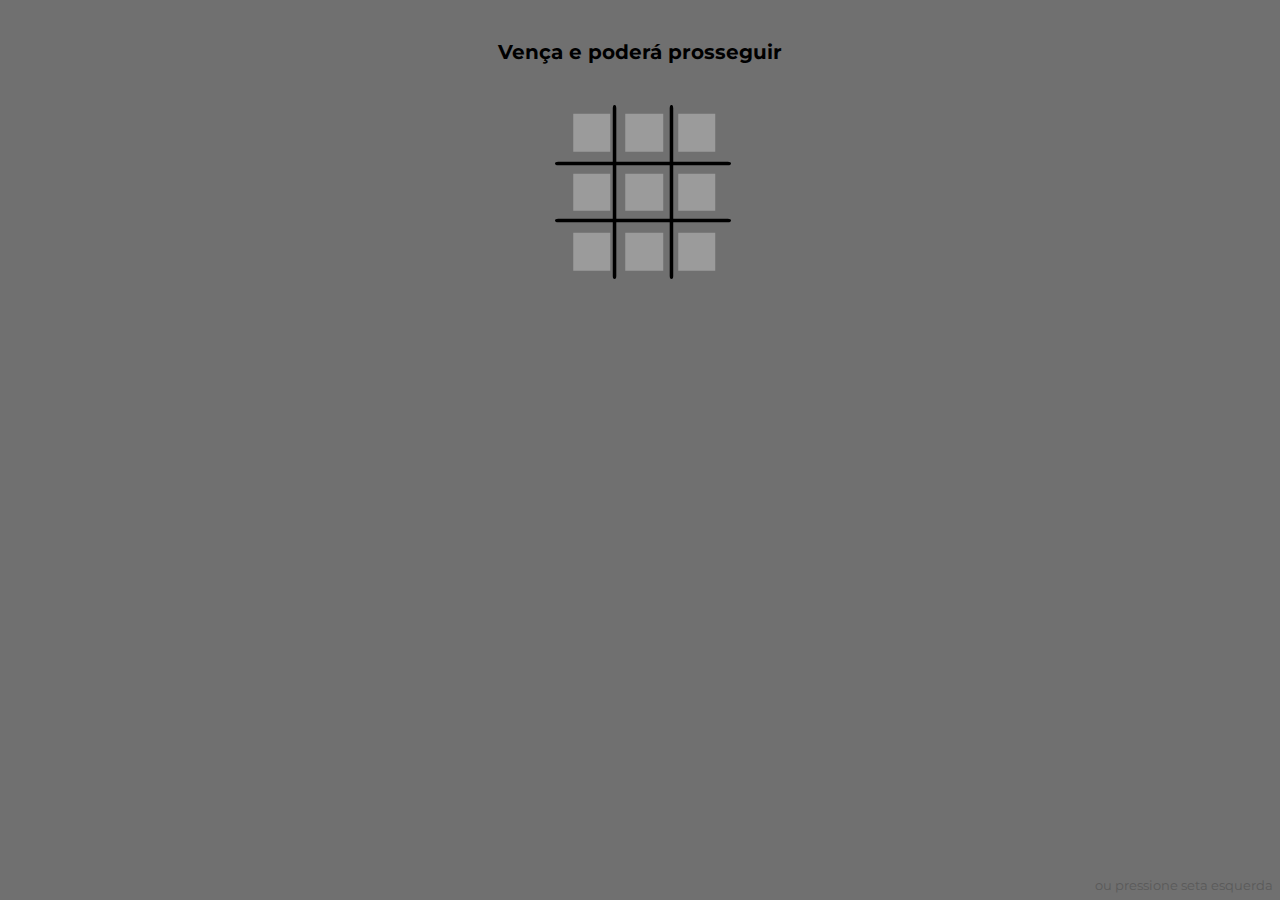
<file: index.html>
<!DOCTYPE html>
<html>
    <head>
        <link href="https://fonts.googleapis.com/css?family=Lato|Montserrat|Roboto&display=swap" rel="stylesheet"> 
        <meta charset="utf-8">
        <meta name="viewport" content="width=device-width,initial-scale=1">
        <link rel="stylesheet" href="main.css">
        <title>GHSB</title>
    </head>
    <body>
        <div class = "container">
            <h1 class = "titulo_velha">Vença e poderá prosseguir</h1>
            <div class = "tabuleiro">
                <div>
                    <img class = fundo_tabuleiro src = "img/fundo_velha.svg" alt="fundo jogo da velha">
                </div>
                <nav class = "botao_tabuleiro">
                    <ul>
                        <li><button class = "espaco" id = "20" onclick="u_joga('20')"></button></li>
                        <li><button class = "espaco" id = "21" onclick="u_joga('21')"></button></li>
                        <li><button class = "espaco" id = "22" onclick="u_joga('22')"></button></li>
                    </ul>
                    <ul>
                        <li><button class = "espaco" id = "10" onclick="u_joga('10')"></button></li>
                        <li><button class = "espaco" id = "11" onclick="u_joga('11')"></button></li>
                        <li><button class = "espaco" id = "12" onclick="u_joga('12')"></button></li>
                    </ul>
                    <ul>
                        <li><button class = "espaco" id = "00" onclick="u_joga('00')"></button></li>
                        <li><button class = "espaco" id = "01" onclick="u_joga('01')"></button></li>
                        <li><button class = "espaco" id = "02" onclick="u_joga('02')"></button></li>
                    </ul>
                </nav>
                
            </div>
        </div>
        <p class = "aviso"> ou pressione seta esquerda</p>
        <script src="velha.js"></script>
        <script>
            document.addEventListener('keydown', function(event) {
                if(event.keyCode == 37) {
                    window.location.href = "principal.html";
                }
            });
        </script>
    </body>
</html>
</file>
<file: main.css>
body{
    margin: 0 0 0 0;
    padding: 0%;
    background-color: rgb(112, 112, 112);/*Cor do fundo*/
    font-family: 'Montserrat', sans-serif;/*fonte principal*/
}

ul{
    list-style: none;
    display: flex;
    align-items: center;
}

.container{
    display: flex;
    align-items: center;
    flex-direction: column;
    margin: 0 auto;
}

.cinza_tx{
    color: rgb(112, 112, 112);
}

/*JOGO DA VELHA*/
.titulo_velha{
    margin: 2em 2em auto 2em;
    font-size: 15pt;
    font-weight: bold;
    text-align: center;
}

.tabuleiro{
    margin-top: 2em;
    margin-right: 2em;

    position: relative;
    top: 6em;
    text-align: center;
    z-index: -1; 
}

.fundo_tabuleiro{
    z-index: -2;
    position: absolute;
    top: 50%;
    left: 50%;
    margin-left: 1.2em;
    transform: translate(-50%, -50%);
    width: 11em;
    height: auto;
}

.botao_tabuleiro{
    position: absolute;
    top: 50%;
    left: 50%;
    transform: translate(-50%, -50%);
}

.espaco{
    border: none;
    background-color: white;
    opacity: 0.3;

    margin: .2em .5em .2em .5em;
    width: 2.5em;
    height: 2.5em;
    
    text-align: center;
    font-size: 15px;
    cursor: pointer;
    color: black;
    font-weight: 500;
}

.aviso{
    font-size: 10pt;
    position: absolute;
    margin: auto;
    top: auto;
    right: .5em;
    bottom: .5em;
    left: auto;
    color: rgb(90, 90, 90);;
}

.ganha{
    opacity: 1;
}

/* \ \ \ \ \ \ \ \ \ \ \ \  \ \ \ \ \ \ \ \ \ \ \ \  PAGINA PRINCIPAL / / / / / / / / / / / /  */
nav{
    margin: 0;
    padding: 0%;
}
.nav_bar{
    position: sticky;
    top: 0;
    z-index: 10;
    background-color: black;
    margin: 0;
    padding: 0%;
    overflow: hidden;

}

header{
    height: 3em;
}

.nav_mob{
    display: flex;
    align-items: center;
    justify-content: space-between;
    margin-left: -1em;
    margin-right: 1em;
    margin-top: .4em;
    margin-bottom: 1em;
}

.item_nvbar{
    text-decoration: none;
    font-size: 12pt;
}

.menu_nvbar{
    margin: 0;
}
.txt_forte{
    font-weight: 800;
}

.branco{
    color: white;
}
/*pagina principal*/
.pagina_principal{
    height: 100%;
    width: 100%;
    display: flex;
    align-items: center;
}
.pato{
    height: 200px;
    width: auto;
    margin-top: 6em;
    margin-left: auto;
    margin-right: auto;
}

.cinza_escuro{
    background-color: rgb(39, 38, 38);
}

.fundo_2pg{
    margin-top: 18em;
    position: relative;
    top: 0;
    z-index: -1;
}

.entre_paginas{
    width: 100%;
    height: 3em;
    transform: skewY(-2deg);
    margin-top: -1.7em;

}

.posiciona_ep1{
    position: absolute;
    top: .5em;
    bottom: auto;
}

.posiciona_ep11{
    position: absolute;
    top: .5em;
    bottom: auto;
}
.container_projetos{
    text-align: center;
    padding-bottom: 2em;
}
/*conteudo coisas legais*/
.coisas_legais{
    height: auto;
    width: 100%;
}
.cl_content{
    background-color: rgb(255, 255, 255);
    margin: 1em;
    margin-right: 1em;
    margin-left: 1em;
    padding-bottom: 2em;
    padding-top: 2em;
}

.capa_projeto{
    width: 45%;
    height: auto;
}
.capa_projetoH{
    height: auto;
    width: 75%;
}
.info_txt{
    margin-left: 1em;
    margin-right: 1em;
}
.descricao_projeto{
    font-weight: 500;
}
.link_projeto{
    font-size: 11pt;
    text-decoration: none;
    color: #000;
    margin-left: .5em;
    margin-right: .5em;
    margin-top: 1.5em;
}

.linha{
    width: 40%;
    margin-bottom: 1em;
}

/*CONTATOS*/
.preto{
    color: black;
}
.cinza_claro{
    background-color: rgb(185, 185, 185);
}
.container_contatos{
    text-align: center;
    display: block;
}
.fundo_3pg{
    background-color: rgb(207, 189, 189);
    position: relative;
    top: -1em;
    z-index: 1;/*so funciona com elementos posicionados*/
}
.posiciona_ep2{
    position: absolute;
    top: 0em;
    transform: rotate(181deg);
    
}
.contatos{
    margin-top: 2em;
}

/*contatos*/
.contact_content{
    text-align: center;
    padding-bottom: 2em;
}
.grade{
    margin-top: 0;
    margin-bottom: 0;
    margin-left: 1em;
    margin-right: 1em;
    padding: 1.5em;
}
.contato_logo{
    width: 30%;
    height: auto;
}

.contato_descr{
    font-weight: 500;
    color: white;
}

.contato_link{
    text-decoration: none;
    color: white;
}
.branco_bk{
    background-color: white;
}
.vermelho_bk{
    background-color: rgb(240, 25, 25);
}
.preto_ft{
    color: black;
}

/*rodape*/
footer{
    background-color: black;
    height: 6em;
    width: 100%;
    display: flex;
    text-align: center;
    align-items: center;
    
}
.icone_final{
    width: 25%;
    height: auto;
    margin-right: 5em;
    margin-left: auto;
}

.link_final{
    color: white;
    font-weight: 600;
    font-size: 15pt;
    text-decoration: none;
    margin-left: 5em;
    margin-right: auto;
}
.linha_final{
    width: 5em;
    transform: rotate(90deg);
    margin: 1em;
}

/*submenu*/

.submenu_mobi{
    text-align: left;
    display: flex;
    flex-direction: column;
    width: 45%;
    height: 100%;
    position: absolute;
    right: 0;
    left: auto;
    top: em;
    background-color: black;
    z-index: 3;
    text-align: left;
}

.submenu_item{
    margin-left: 1em;
    margin-top: 1em;
    margin-bottom: .5em;
    cursor: pointer;
    text-decoration: none;
}

.hide{
    display: none;
}
.hide_mobile{
    display: none;
}

@media screen and (min-width: 560px){
    .show_desktop{
        display:block;
    }

    .hide_desktop{
        display: none;
    }

    .nav_desk{
        display: flex;
        align-items: center;
        text-align: center;
        justify-content: center;
    }

    .item_nvbar{
        margin-left: 1em;
        margin-right: 1em;
    }
    /*capa*/
    .pagina_principal{
        display: flex;
        align-items: center;
        justify-items: center;
        flex-direction: column;
    }
    .down{
        width: 100%;
        height: auto;
        margin-left: auto;
        margin-right: auto;
        margin-top: 10em;
    }
    /*coisas legais*/
    .container_projetos{
        margin-top: -14em;
        text-align: center;
        padding-bottom: 2em;
    }
    
    .coisas_legais{
        margin-top: 2em;
        margin-left: auto;
        margin-right: auto;
        width: 90%;
    }
    
    .cl_content{
        width: auto;
        height: auto;
        display: flex;
        align-items: center;
        justify-content: center;
        margin: 0;
        padding: 1.5em;
        background-color: rgb(161, 161, 161);
    }

    .info_txt{
        margin-left: 2em;
        margin-right: auto;
    }
    /*
    .cl_content:hover{
        background-color: rgb(230, 230, 230);
        margin-left: -.5em;
        margin-right: -.5em;
        padding-left: 2em;
        padding-right: 2em;
        opacity: 1;
        box-shadow: 3px -1px 43px -12px rgba(0,0,0,0.75);
    }*/

    .pequeno{
        width: 30%;
        height: auto;
    }

    /*.contatos*/
    .entre_paginas{
        width: 100%;
        height: 3em;
    }

    .complemento{
        position: absolute;
        top:0;
        left: 0;
        z-index: -1;
        width: 100%;
        height: 1em;
    }
    /*curva*/
    .contato_grade{
        margin-left: 2em;
        margin-right: 2em;
    }
    .grade{
        margin-left: 0;
        margin-right: 0;
        display: flex;
        align-items: center;
        justify-content: center;
    }
    .diagonal{
        width: auto;
        height: 2.5em;
        transform: skewY(-2deg);
        margin-top: -1.3em;
        margin-bottom: -1.3em;
    }
    .diagonal2{
        width: auto;
        height: 2.5em;
        transform: rotate(1.2deg);
        margin-top: -1.3em;
        margin-bottom: -1.3em;
    }
    .contato_logo{
        width: 20%;
        height: auto;
        margin: 2em;
    }
    .txt{
        text-align: left;
    }
    /*rodape*/
    footer{
        display: flex;
        align-items: left;
        overflow: hidden;
    }
    .icone_final{
        width: 50%;
        margin-left:1em;
    }
    .iconeFinal_area{
        margin-left: 1em;
        width: 30%;
    }
    .link_final{
        margin-left: 2em;
        margin-right: 1em;
        font-size: 20pt;
    }
}

@media screen and (min-width: 860px){
    .posiciona_ep1{
        top:-0.5em;
        height: 4em;
    }
    .coisas_legais, .contact_content{
        max-width: 860px;
        height: auto;
        margin-left: auto;
        margin-right: auto;
    }
    .capa_projeto{
        width: 25%;
        height: auto;
    }
    .pequeno{
        margin-right: auto;
    }
    .icone_final{
        width: 20%;
        height: auto;
    }
}
</file>
